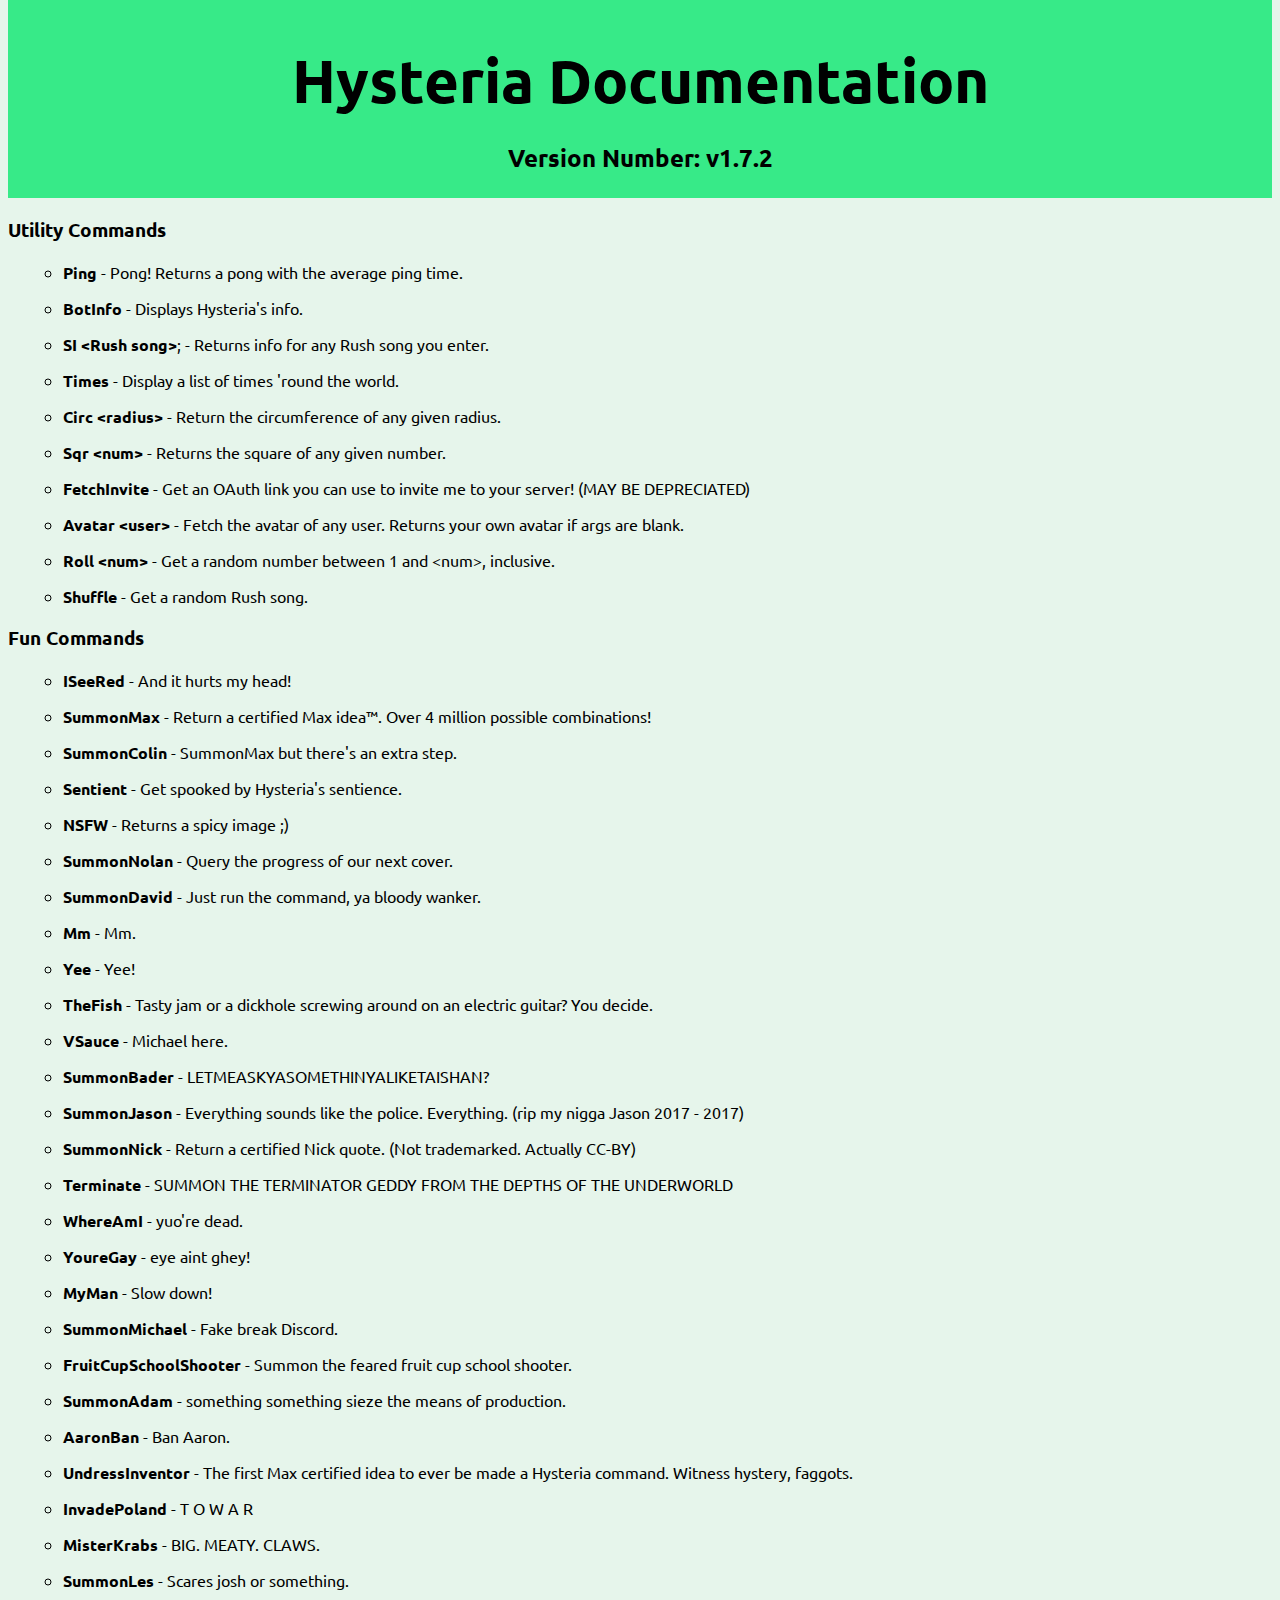
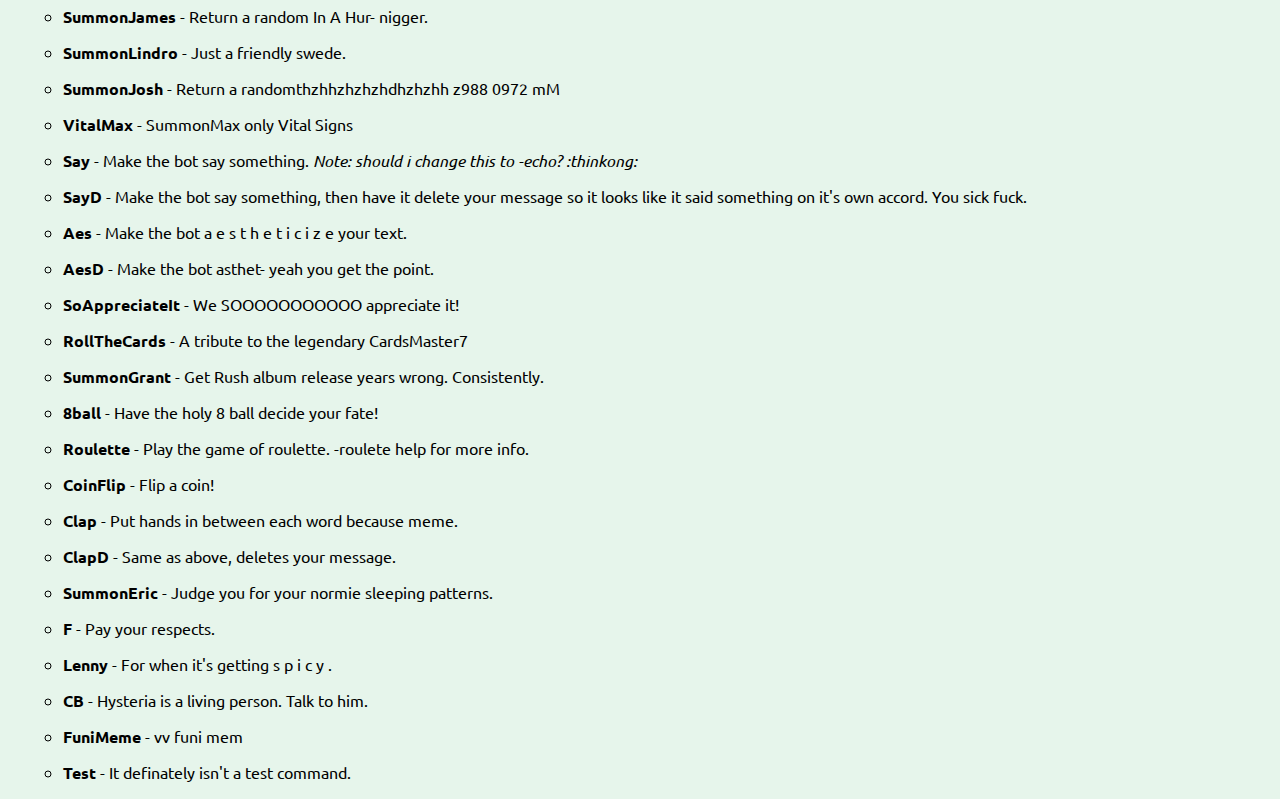
<file: index.html>
<!DOCTYPE html>
  <html>
  <head>
    <title>Hysteria Documentation</title>
    <meta name="viewport" content="width=device-width, initial-scale=1.0">
    <link rel="stylesheet" href="styles.css">
  </head>
  <body>
    <h1>Hysteria Documentation</h1>
    <h2>Version Number: v1.7.2</h2>
    <div class="titlebox"></div>
    <h3>Utility Commands</h3>
    <ul style="list-style-type:circle">
      <li><b>Ping</b> - Pong! Returns a pong with the average ping time.</li>
      <li><b>BotInfo</b> - Displays Hysteria's info.</li>
      <li><b>SI &lt;Rush song&gt</b>; - Returns info for any Rush song you enter.</li>
      <li><b>Times</b> - Display a list of times 'round the world.</li>
      <li><b>Circ &lt;radius&gt;</b> - Return the circumference of any given radius.</li>
      <li><b>Sqr &lt;num&gt;</b> -  Returns the square of any given number.</li>
      <li><b>FetchInvite</b> - Get an OAuth link you can use to invite me to your server! (MAY BE DEPRECIATED)</li>
      <li><b>Avatar &lt;user&gt;</b> - Fetch the avatar of any user. Returns your own avatar if args are blank.</li>
      <li><b>Roll &lt;num&gt;</b> - Get a random number between 1 and &lt;num&gt;, inclusive.</li>
      <li><b>Shuffle</b> - Get a random Rush song.</li>
    </ul>
    <h3>Fun Commands</h3>
    <ul style="list-style-type:circle">
      <li><b>ISeeRed</b> - And it hurts my head!</li>
      <li><b>SummonMax</b> - Return a certified Max idea&#8482;. Over 4 million possible combinations!</li>
      <li><b>SummonColin</b> - SummonMax but there's an extra step.</li>
      <li><b>Sentient</b> - Get spooked by Hysteria's sentience.</li>
      <li><b>NSFW</b> - Returns a spicy image ;)</li>
      <li><b>SummonNolan</b> - Query the progress of our next cover.</li>
      <li><b>SummonDavid</b> - Just run the command, ya bloody wanker.</li>
      <li><b>Mm</b> - Mm.</li>
      <li><b>Yee</b> - Yee!</li>
      <li><b>TheFish</b> - Tasty jam or a dickhole screwing around on an electric guitar? You decide.</li>
      <li><b>VSauce</b> - Michael here.</li>
      <li><b>SummonBader</b> - LETMEASKYASOMETHINYALIKETAISHAN?</li>
      <li><b>SummonJason</b> - Everything sounds like the police. Everything. (rip my nigga Jason 2017 - 2017)</li>
      <li><b>SummonNick</b> - Return a certified Nick quote. (Not trademarked. Actually CC-BY)</li>
      <li><b>Terminate</b> - SUMMON THE TERMINATOR GEDDY FROM THE DEPTHS OF THE UNDERWORLD</li>
      <li><b>WhereAmI</b> - yuo're dead.</li>
      <li><b>YoureGay</b> - eye aint ghey!</li>
      <li><b>MyMan</b> - Slow down!</li>
      <li><b>SummonMichael</b> - Fake break Discord.</li>
      <li><b>FruitCupSchoolShooter</b> - Summon the feared fruit cup school shooter.</li>
      <li><b>SummonAdam</b> - something something sieze the means of production.</li>
      <li><b>AaronBan</b> - Ban Aaron.</li>
      <li><b>UndressInventor</b> - The first Max certified idea to ever be made a Hysteria command. Witness hystery, faggots.</li>
      <li><b>InvadePoland</b> - T O  W A R</li>
      <li><b>MisterKrabs</b> - BIG. MEATY. CLAWS.</li>
      <li><b>SummonLes</b> - Scares josh or something.</li>
      <li><b>SummonJames</b> - Return a random In A Hur- nigger.</li>
      <li><b>SummonLindro</b> - Just a friendly swede.</li>
      <li><b>SummonJosh</b> - Return a randomthzhhzhzhzhdhzhzhh z988 0972 mM</li>
      <li><b>VitalMax</b> - SummonMax only Vital Signs</li>
      <li><b>Say</b> - Make the bot say something. <i>Note: should i change this to -echo? :thinkong:</i></li>
      <li><b>SayD</b> - Make the bot say something, then have it delete your message so it looks like it said something on it's own accord. You sick fuck.</li>
      <li><b>Aes</b> - Make the bot a e s t h e t i c i z e your text.</li>
      <li><b>AesD</b> - Make the bot asthet- yeah you get the point.</li>
      <li><b>SoAppreciateIt</b> - We SOOOOOOOOOOO appreciate it!</li>
      <li><b>RollTheCards</b> - A tribute to the legendary CardsMaster7</li>
      <li><b>SummonGrant</b> - Get Rush album release years wrong. Consistently.</li>
      <li><b>8ball</b> - Have the holy 8 ball decide your fate!</li>
      <li><b>Roulette</b> - Play the game of roulette. -roulete help for more info.</li>
      <li><b>CoinFlip</b> - Flip a coin!</li>
      <li><b>Clap</b> - Put hands in between each word because meme.</li>
      <li><b>ClapD</b> - Same as above, deletes your message.</li>
      <li><b>SummonEric</b> - Judge you for your normie sleeping patterns.</li>
      <li><b>F</b> - Pay your respects.</li>
      <li><b>Lenny</b> - For when it's getting s p i c y .</li>
      <li><b>CB</b> - Hysteria is a living person. Talk to him.</li>
      <li><b>FuniMeme</b> - vv funi mem</li>
      <li><b>Test</b> - It definately isn't a test command.</li>
  </body>
  </html>
</file>
<file: styles.css>
@import url('https://fonts.googleapis.com/css?family=Ubuntu');
* {
  font-family: "Ubuntu";
}

html {
  background-color: #e6f5eb
}

h1 {
  font-size: 45pt;
  text-align: center;
}

h2 {
 left: 0;
 line-height: 200px;
 margin-top: -100px;
 text-align: center;
}

li {
  margin: 15px;
}

.titlebox {
  margin-top: -280px;
  border: 100px solid rgb(55, 234, 136);
}
</file>
